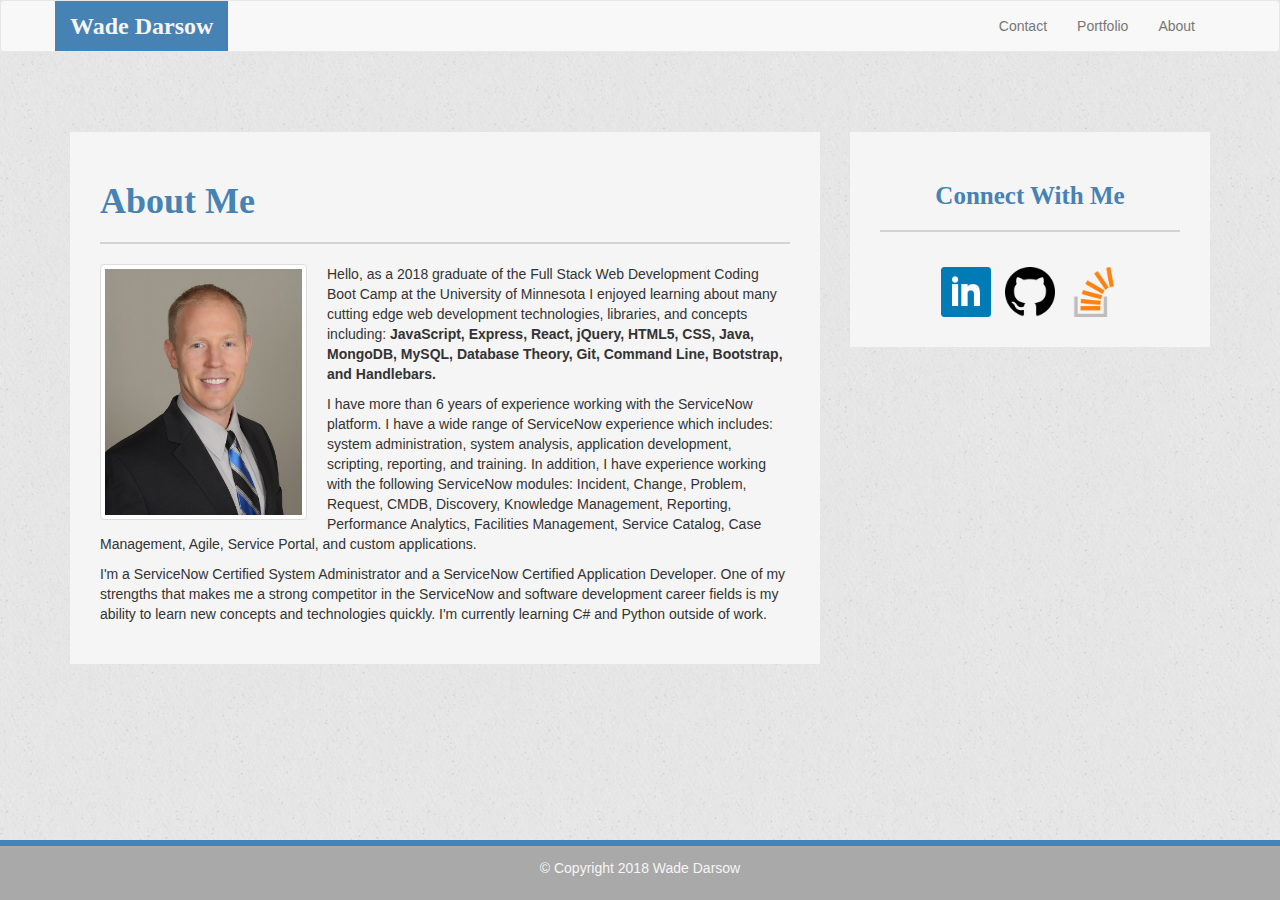
<file: index.html>
<!doctype html>
<html lang="en">
  <head>
    <meta charset="utf-8">
    <meta name="viewport" content="width=device-width, initial-scale=1, shrink-to-fit=no">
    <!--favicon-->
    <link rel="icon" href="assets/images/favicon.ico" type="image/x-icon">

    <!-- Bootstrap and custom CSS Stylesheet-->
    <link rel="stylesheet" href="https://maxcdn.bootstrapcdn.com/bootstrap/3.3.7/css/bootstrap.min.css" integrity="sha384-BVYiiSIFeK1dGmJRAkycuHAHRg32OmUcww7on3RYdg4Va+PmSTsz/K68vbdEjh4u" crossorigin="anonymous">
    <link rel="stylesheet" href="assets/css/style.css">

    <title>About | Wade Darsow</title>
  </head>

  <body>

    <!-- Navbar -->
    <nav class="navbar navbar-default navbar-fixed_top">
        <div class="container">
            <div class="navbar-header">
                <button type="button" class="navbar-toggle collapsed" data-toggle="collapse" data-target="#page-nav-collapse" aria-expanded="false">
                    <span class="sr-only">Toggle navigation</span>
                    <span class="icon-bar"></span>
                    <span class="icon-bar"></span>
                    <span class="icon-bar"></span>
                </button>
                <a class="navbar-brand nav-logo" href="index.html" id="logo">Wade Darsow</a>
            </div>

            <div class="collapse navbar-collapse" id="page-nav-collapse">
                <ul class="nav navbar-nav navbar-right">
                    <li>
                        <a href="contact.html">Contact</a>
                    </li>
                    <li>
                        <a href="portfolio.html">Portfolio</a>
                    </li>
                    <li>
                        <a href="index.html">About</a>
                    </li>
                </ul>
            </div>
        </div>
    </nav>

    <!-- Main section -->
    <main class="container">
        <section class="row">
            <div class="col-md-8">
                <article class="article-class">
                        <!-- About Me Heading -->
                        <h1 class="about-me">About Me</h1>
                    <hr>
                    <!-- Profile Picture -->
                    <img src="assets/images/profilepicture.png" class="img-thumbnail" alt="profile picture" id="profile-picture">
                    
                    <!-- About me paragraph -->
                    <p>Hello, as a 2018 graduate of the Full Stack Web Development Coding Boot Camp at the University of Minnesota I enjoyed 
                        learning about many cutting edge web development technologies, libraries, and concepts including:
                        <strong>JavaScript, Express, React, jQuery, HTML5, CSS, Java, MongoDB, MySQL, Database Theory,
                        Git, Command Line, Bootstrap, and Handlebars.</strong></p>
                    
                    <p>I have more than 6 years of experience working with the ServiceNow platform. I have a wide range of ServiceNow experience which includes: 
                        system administration, system analysis, application development, scripting, reporting, and training. In addition, I have experience working 
                        with the following ServiceNow modules: Incident, Change, Problem, Request, CMDB, Discovery, Knowledge Management, Reporting, Performance Analytics, 
                        Facilities Management, Service Catalog, Case Management, Agile, Service Portal, and custom applications.</p>

                    <p>I'm a ServiceNow Certified System Administrator and a ServiceNow Certified Application Developer. 
                        One of my strengths that makes me a strong competitor in the ServiceNow and software development career fields is my ability to learn new 
                        concepts and technologies quickly. I'm currently learning C# and Python outside of work. </p>
                </article>
            </div>

            <!-- Connect with Me section -->
            <div class="col-md-4">
                <aside class="contact-links">
                    <h1 class="connect-header">Connect With Me</h1>
                    <hr>
                    <!-- Image connect links -->
                    <div class="connect-image-links">
                            <a href="https://www.linkedin.com/in/wadedarsow/" target="_blank">
                                <img src="./assets/images/linkedin.png" alt="linkedin" width="50" height="50" class="connect-png"></a>
                            <a href="https://github.com/wdarsow" target="_blank">
                                <img src="./assets/images/github.png" alt="git hub" width="50" height="50" class="connect-png"></a>
                            <a href="https://stackoverflow.com/users/9286864/wade-darsow" target="_blank">
                                <img src="./assets/images/stackoverflow.png" alt="stack overflow" width="50" height="50" class="connect-png"></a>
                    </div>
                </aside>
            </div>
        </section>
    </main>

    <!-- Footer -->
    <footer class="primary-footer">
        <div class="div-footer">
            <p class="p-footer">
                &copy; Copyright 2018 Wade Darsow
            </p>
        </div>
    </footer>

    <!-- Bootstrap scripts -->
    <script type="text/javascript" src="https://cdnjs.cloudflare.com/ajax/libs/jquery/3.2.1/jquery.min.js"></script>
    <script src="https://maxcdn.bootstrapcdn.com/bootstrap/3.3.7/js/bootstrap.min.js" integrity="sha384-Tc5IQib027qvyjSMfHjOMaLkfuWVxZxUPnCJA7l2mCWNIpG9mGCD8wGNIcPD7Txa" crossorigin="anonymous"></script>
  </body>

</html>
</file>
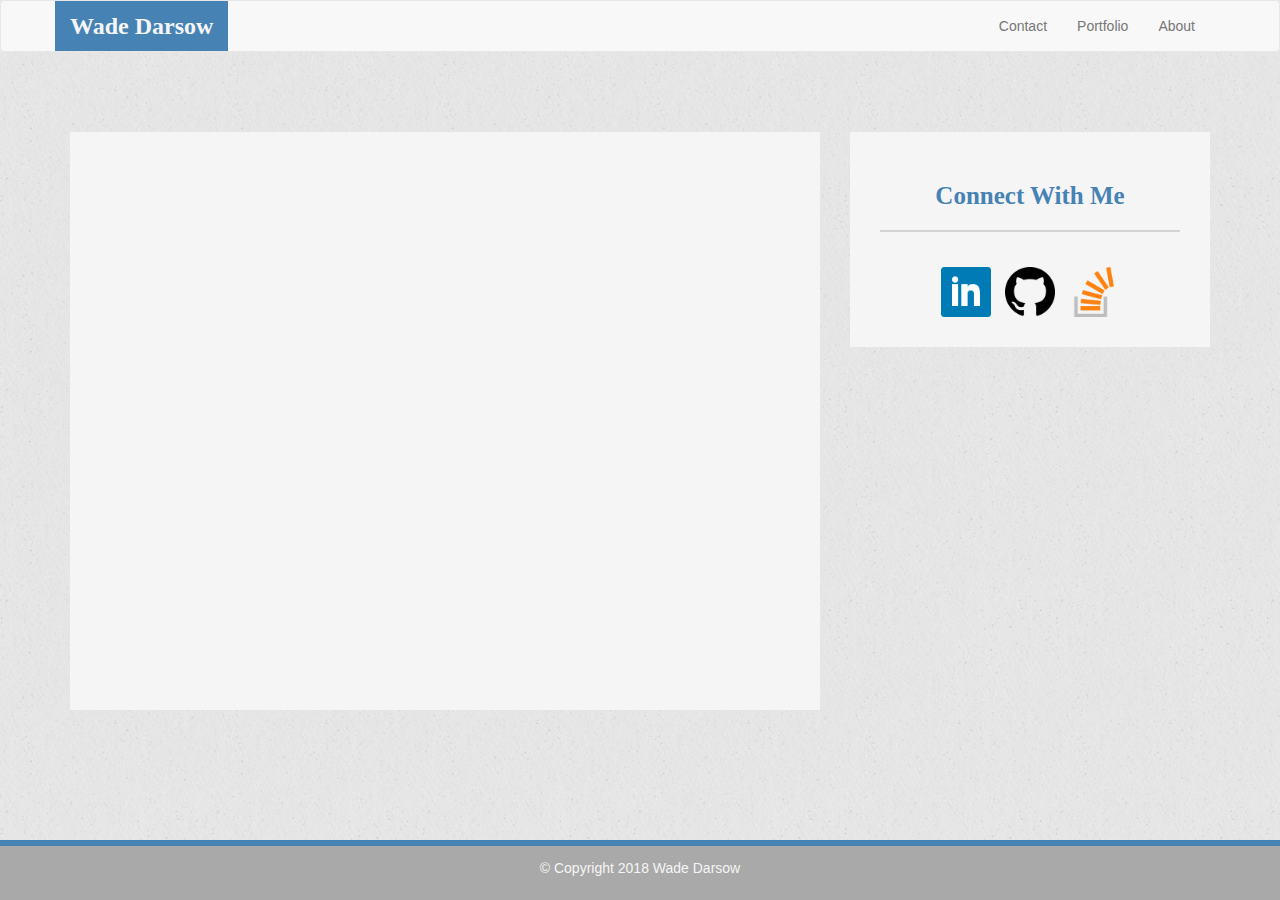
<file: contact.html>
<!doctype html>
<html lang="en">
  <head>
    <meta charset="utf-8">
    <meta name="viewport" content="width=device-width, initial-scale=1, shrink-to-fit=no">

    <!-- Bootstrap and custom CSS Stylesheet-->
    <link rel="stylesheet" href="https://maxcdn.bootstrapcdn.com/bootstrap/3.3.7/css/bootstrap.min.css" integrity="sha384-BVYiiSIFeK1dGmJRAkycuHAHRg32OmUcww7on3RYdg4Va+PmSTsz/K68vbdEjh4u" crossorigin="anonymous">
    <link rel="stylesheet" href="assets/css/style.css">

    <title>Contact | Wade Darsow</title>
  </head>

  <body>

    <!-- Navbar -->
    <nav class="navbar navbar-default navbar-fixed_top">
        <div class="container">
            <div class="navbar-header">
                <button type="button" class="navbar-toggle collapsed" data-toggle="collapse" data-target="#page-nav-collapse" aria-expanded="false">
                    <span class="sr-only">Toggle navigation</span>
                    <span class="icon-bar"></span>
                    <span class="icon-bar"></span>
                    <span class="icon-bar"></span>
                </button>
                <a class="navbar-brand nav-logo" href="index.html" id="logo">Wade Darsow</a>
            </div>

            <div class="collapse navbar-collapse" id="page-nav-collapse">
                <ul class="nav navbar-nav navbar-right">
                    <li>
                        <a href="contact.html">Contact</a>
                    </li>
                    <li>
                        <a href="portfolio.html">Portfolio</a>
                    </li>
                    <li>
                        <a href="index.html">About</a>
                    </li>
                </ul>
            </div>
        </div>
    </nav>

    <!-- Contact form -->
    <main class="container">
        <section class="row">
            <div class="col-md-8">
                <form class="article-class form-horizontal">
                    <!-- <h1 class="about-me">Contact</h1>
                    <hr> -->
                    <!-- <iframe src="https://docs.google.com/forms/d/e/1FAIpQLSc9V9w4SCIchzZJCVrWwnXDQQObJttQPsFRmmG-XhTH9nUFJQ/viewform?embedded=true" 
                    width="640" height="700" frameborder="0" marginheight="0" marginwidth="0">Loading…</iframe> -->
                    
                    <div class="embed-responsive embed-responsive-4by3">
                        <iframe class="embed-responsive-item" src="https://docs.google.com/forms/d/e/1FAIpQLSc9V9w4SCIchzZJCVrWwnXDQQObJttQPsFRmmG-XhTH9nUFJQ/viewform?embedded=true" 
                        width="640" height="677" frameborder="0" marginheight="0" marginwidth="0"></iframe>
                    </div> 
                    <!--

                    <div class="form-group">
                        <label for="email" class="col-sm-2 control-label">Name</label>
                        <div class="col-sm-10">
                            <input type="email" class="contact-form" id="form-name" placeholder="Name">
                        </div>
                    </div>

                    
                    <div class="form-group">
                        <label for="email" class="col-sm-2 control-label">Email</label>
                        <div class="col-sm-10">
                            <input type="password" class="contact-form" id="form-email" placeholder="Email">
                        </div>
                    </div>
                    

                    <div class="form-group">
                        <label class="col-sm-2 control-label">Message</label>
                        <div class="col-sm-10">
                            <textarea id="msg" class="contact-form" rows="3" placeholder="Message"></textarea>
                        </div>
                    </div>
                    <button class="submit-btn">Submit</button> -->
                </form>
            </div>
            
            <!-- Connect with Me section  -->
            <div class="col-md-4">
                <aside class="contact-links">
                    <h1 class="connect-header">Connect With Me</h1>
                    <hr>
                    <!-- Image connect links -->
                    <div class="connect-image-links">
                        <a href="https://www.linkedin.com/in/wadedarsow/" target="_blank">
                            <img src="./assets/images/linkedin.png" alt="linkedin" width="50" height="50" class="connect-png"></a>
                        <a href="https://github.com/wdarsow" target="_blank">
                            <img src="./assets/images/github.png" alt="git hub" width="50" height="50" class="connect-png"></a>
                        <a href="https://stackoverflow.com/users/9286864/wade-darsow" target="_blank">
                            <img src="./assets/images/stackoverflow.png" alt="stack overflow" width="50" height="50" class="connect-png"></a>
                    </div>
                </aside>
            </div>
        </section>
    </main>

    <!-- Footer -->
    <footer class="primary-footer">
        <div class="div-footer">
            <p class="p-footer">
                &copy; Copyright 2018 Wade Darsow
            </p>
        </div>
    </footer>

    <!-- Bootstrap scripts -->
    <script type="text/javascript" src="https://cdnjs.cloudflare.com/ajax/libs/jquery/3.2.1/jquery.min.js"></script>
    <script src="https://maxcdn.bootstrapcdn.com/bootstrap/3.3.7/js/bootstrap.min.js" integrity="sha384-Tc5IQib027qvyjSMfHjOMaLkfuWVxZxUPnCJA7l2mCWNIpG9mGCD8wGNIcPD7Txa" crossorigin="anonymous"></script>
    </body>

</html>
</file>
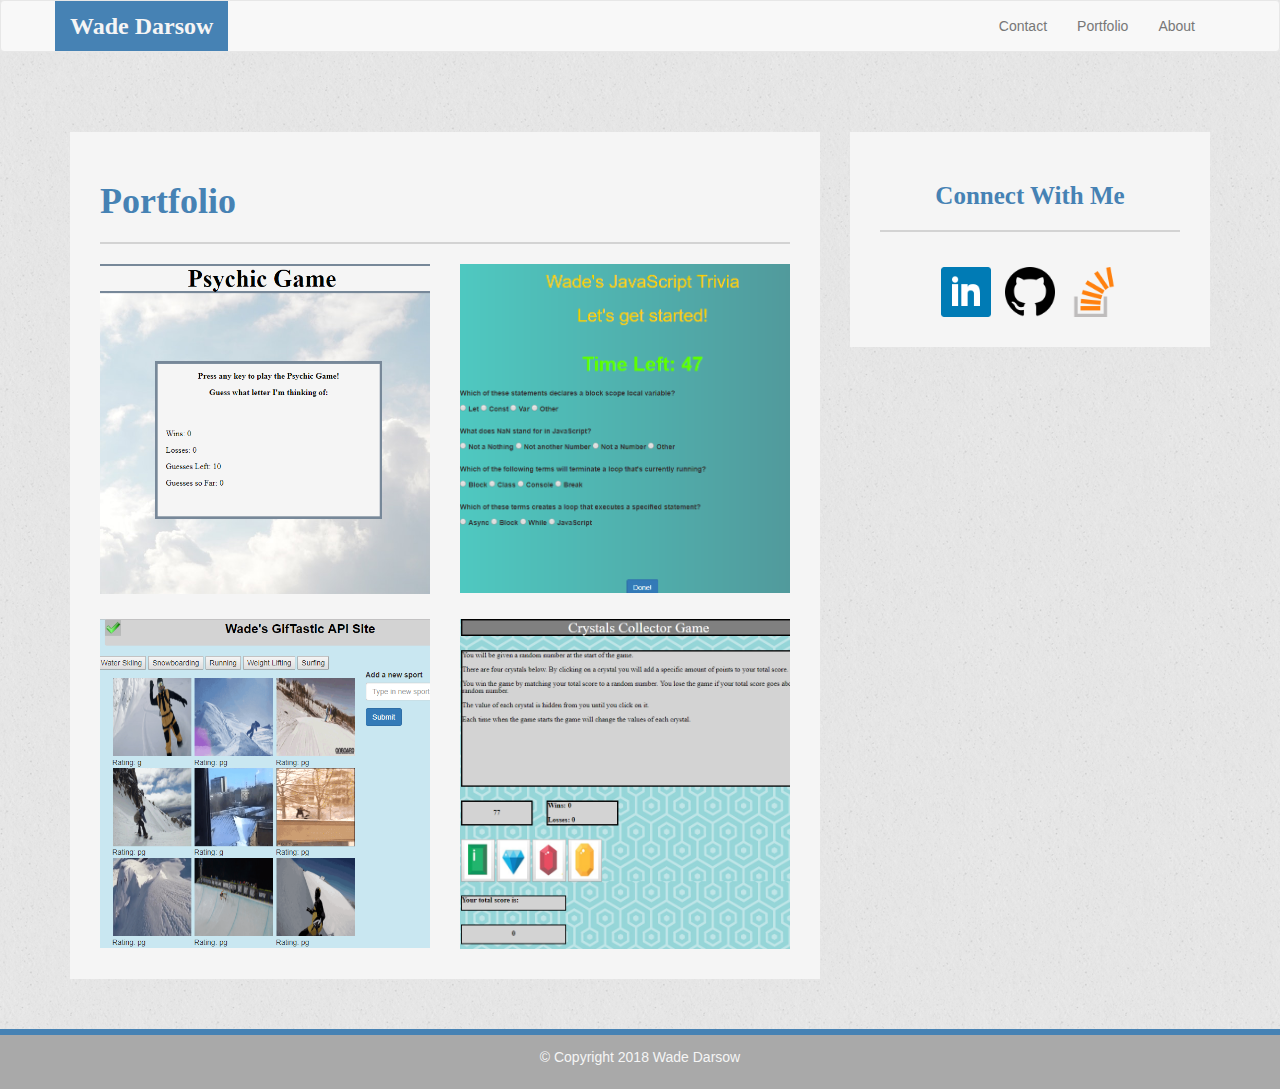
<file: portfolio.html>
<!doctype html>
<html lang="en">
  <head>
    <meta charset="utf-8">
    <meta name="viewport" content="width=device-width, initial-scale=1, shrink-to-fit=no">

    <!-- Bootstrap and custom CSS Stylesheet-->
    <link rel="stylesheet" href="https://maxcdn.bootstrapcdn.com/bootstrap/3.3.7/css/bootstrap.min.css" integrity="sha384-BVYiiSIFeK1dGmJRAkycuHAHRg32OmUcww7on3RYdg4Va+PmSTsz/K68vbdEjh4u" crossorigin="anonymous">
    <link rel="stylesheet" href="assets/css/style.css">

    <title>Portfolio | Wade Darsow</title>
  </head>

  <body> 
  
   <!-- Navbar -->
   <nav class="navbar navbar-default navbar-fixed_top">
        <div class="container">
            <div class="navbar-header">
                <button type="button" class="navbar-toggle collapsed" data-toggle="collapse" data-target="#page-nav-collapse" aria-expanded="false">
                    <span class="sr-only">Toggle navigation</span>
                    <span class="icon-bar"></span>
                    <span class="icon-bar"></span>
                    <span class="icon-bar"></span>
                </button>
                <a class="navbar-brand nav-logo" href="index.html" id="logo">Wade Darsow</a>
            </div>

            <div class="collapse navbar-collapse" id="page-nav-collapse">
                <ul class="nav navbar-nav navbar-right">
                    <li>
                        <a href="contact.html">Contact</a>
                    </li>
                    <li>
                        <a href="portfolio.html">Portfolio</a>
                    </li>
                    <li>
                        <a href="index.html">About</a>
                    </li>
                </ul>
            </div>
        </div>
    </nav>

   <!-- Main section -->
    <main class="container">
        <section class="row">
            <div class="col-md-8">
                    <article class="article-class">
                        <!-- Portfolio Heading -->
                        <h1 class="about-me">Portfolio</h1>
                        <hr>
                        <!-- Images / Portfolio links -->
                        <div class="row">
                            <div class="col-sm-6 col-md-12 col-lg-6 game-pic">
                                <a href="https://wdarsow.github.io/Psychic-Game/" target="_blank">
                                    <img class="img-responsive port-image" src="assets/images/psychic_game.png" alt="psychic game"></a>
                            </div>
                            <div class="col-sm-6 col-md-12 col-lg-6 game-pic">
                                <a href="https://wdarsow.github.io/TriviaGame/" target="_blank">    
                                    <img class="img-responsive port-image" src="assets/images/javascript_trivia.png" alt="javascript trivia"></a>
                            </div>
                        </div>
                        <div class="row">
                            <div class="col-sm-6 col-md-12 col-lg-6">
                                <a href="https://wdarsow.github.io/GifTastic/" target="_blank">
                                    <img class="img-responsive port-image" src="assets/images/giphy_api_project.png" alt="giphy api"></a>
                            </div>
                            <div class="col-sm-6 col-md-12 col-lg-6">
                                <a href="https://wdarsow.github.io/week-4-game/" target="_blank">
                                    <img class="img-responsive port-image" src="assets/images/crystals_collector_game.png" alt="crystals collector game"></a>
                            </div>
                        </div>
                    </article>
            </div>

            <!-- Connect with Me section -->
            <div class="col-md-4">
                <aside class="contact-links">
                    <h1 class="connect-header">Connect With Me</h1>
                    <hr>
                    <!-- Image connect links -->
                    <div class="connect-image-links">
                            <a href="https://www.linkedin.com/in/wadedarsow/" target="_blank">
                                <img src="./assets/images/linkedin.png" alt="linkedin" width="50" height="50" class="connect-png"></a>
                            <a href="https://github.com/wdarsow" target="_blank">
                                <img src="./assets/images/github.png" alt="git hub" width="50" height="50" class="connect-png"></a>
                            <a href="https://stackoverflow.com/users/9286864/wade-darsow" target="_blank">
                                <img src="./assets/images/stackoverflow.png" alt="stack overflow" width="50" height="50" class="connect-png"></a>
                    </div>
                </aside>
            </div>
        </section>
    </main>

    <!-- Footer -->
        <footer class="primary-footer">
            <div class="div-footer">
                <p class="p-footer">
                    &copy; Copyright 2018 Wade Darsow
                </p>
            </div>
        </footer>

        <!-- Bootstrap scripts -->
        <script type="text/javascript" src="https://cdnjs.cloudflare.com/ajax/libs/jquery/3.2.1/jquery.min.js"></script>
        <script src="https://maxcdn.bootstrapcdn.com/bootstrap/3.3.7/js/bootstrap.min.js" integrity="sha384-Tc5IQib027qvyjSMfHjOMaLkfuWVxZxUPnCJA7l2mCWNIpG9mGCD8wGNIcPD7Txa" crossorigin="anonymous"></script>
  
  </body>

</html>
</file>
<file: assets/css/style.css>
html {
    position: relative;
    min-height: 100%;
}

/* Body font family */
body {
    font-family: Arial, Helvetica, sans-serif;
    background-image: url("../images/background1.png");
}

main {
    margin: 80px 0px;
}

.article-class, .contact-links {
    background-color: whitesmoke;
    padding: 30px;
    margin-bottom: 30px;
}

hr {
    border: 1px solid lightgray;
}

.about-me, .connect-header {
    color: #4682B4;
    font-family: Georgia, 'Times New Roman', Times, serif;
    font-weight: bold;
    /* font-size: 32px;
    margin-bottom: 33px; */
}

.connect-header {
    text-align: center;
}

/* Nav bar */

.nav-logo {
    font-family: Georgia, 'Times New Roman', Times, serif;
    font-size: 24px;
    font-weight: bold;
    color: whitesmoke;
    background: #4682B4;
}

/* hover color and border */
.navbar-default .navbar-nav > li > a:hover {
    color: #4682B4;
}

#logo {
    color: whitesmoke;
    background: #4682B4;
    font-size: 24px;
    font-weight: bold;
    font-family: Georgia, 'Times New Roman', Times, serif;
}

/* media query to change background color of nav */

@media only screen and (max-width: 767px) {
    .navbar-header {
        background-color: #4682B4;
    }
}

/* Connect With Me section */
.connect-header {
    font-size: 25px;
}

.connect-image-links {
    padding-top: 15px;
    text-align: center;
}

.connect-png {
    margin-right: 5px;
    margin-left: 5px;
}

/* Entire footer */
.primary-footer {
    position: absolute;
    bottom: 0;
    width: 100%;
    height: 60px;
    background-color: darkgray;
}

/* Footer container */
.div-footer{
    height: 6px;
    padding-top: 3px;
    background-color: #4682B4;
}

/* Footer text */
.p-footer {
    margin-top: 15px;
    color: whitesmoke;
    text-align: center;
}

/* Index Page */

/* profile picture */
.img-thumbnail {
    float: left;
    height: 30%;
    width: 30%;
    margin: 0 20px 10px 0;
}

.main-table, tr, td {
    border: 1px none  black;
    font-weight: bold;
}

td {
    padding: 25px;
}

/* Portfolio Page */
.game-pic {
    padding-bottom: 25px;
}

/* Contact Page */
.contact-form {
    border-radius: 0;
    min-width: 100%;
    max-width: 100%;
}

.submit-btn {
    padding: 15px 30px;
    font-size: 16px;
    font-weight: lighter;
    color: whitesmoke;
    background-color: #4682B4;
    border: 0;
}

.submit-btn:hover {
    opacity: .8;
}
</file>
